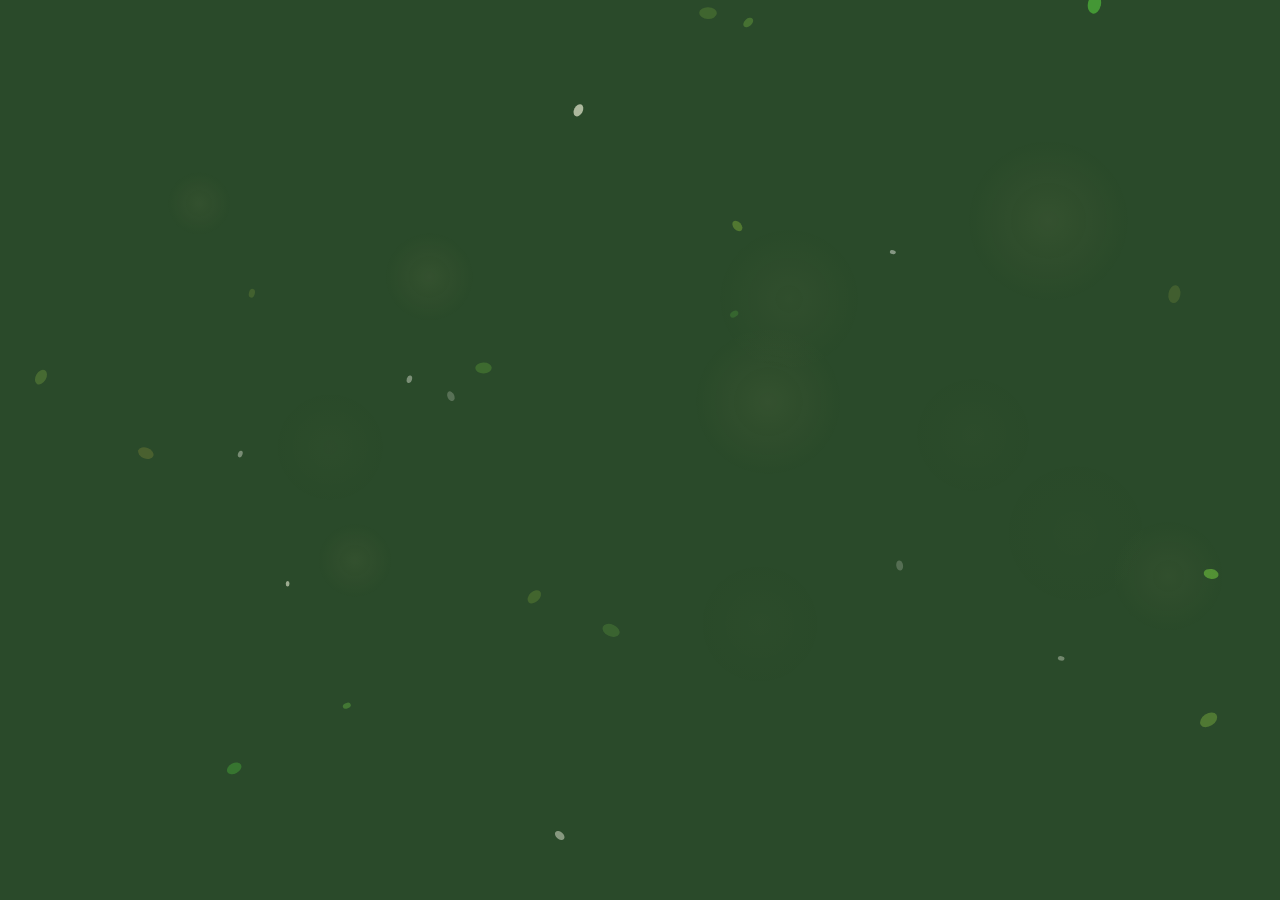
<file: animations/5_mai/spring_breeze.html>
<!DOCTYPE html><html><head><meta charset="UTF-8"><title>Mai – Frühlingswind</title><link rel="stylesheet" href="style.css"></head><body><canvas id="canvas"></canvas><script src="script.js"></script></body></html>
</file>
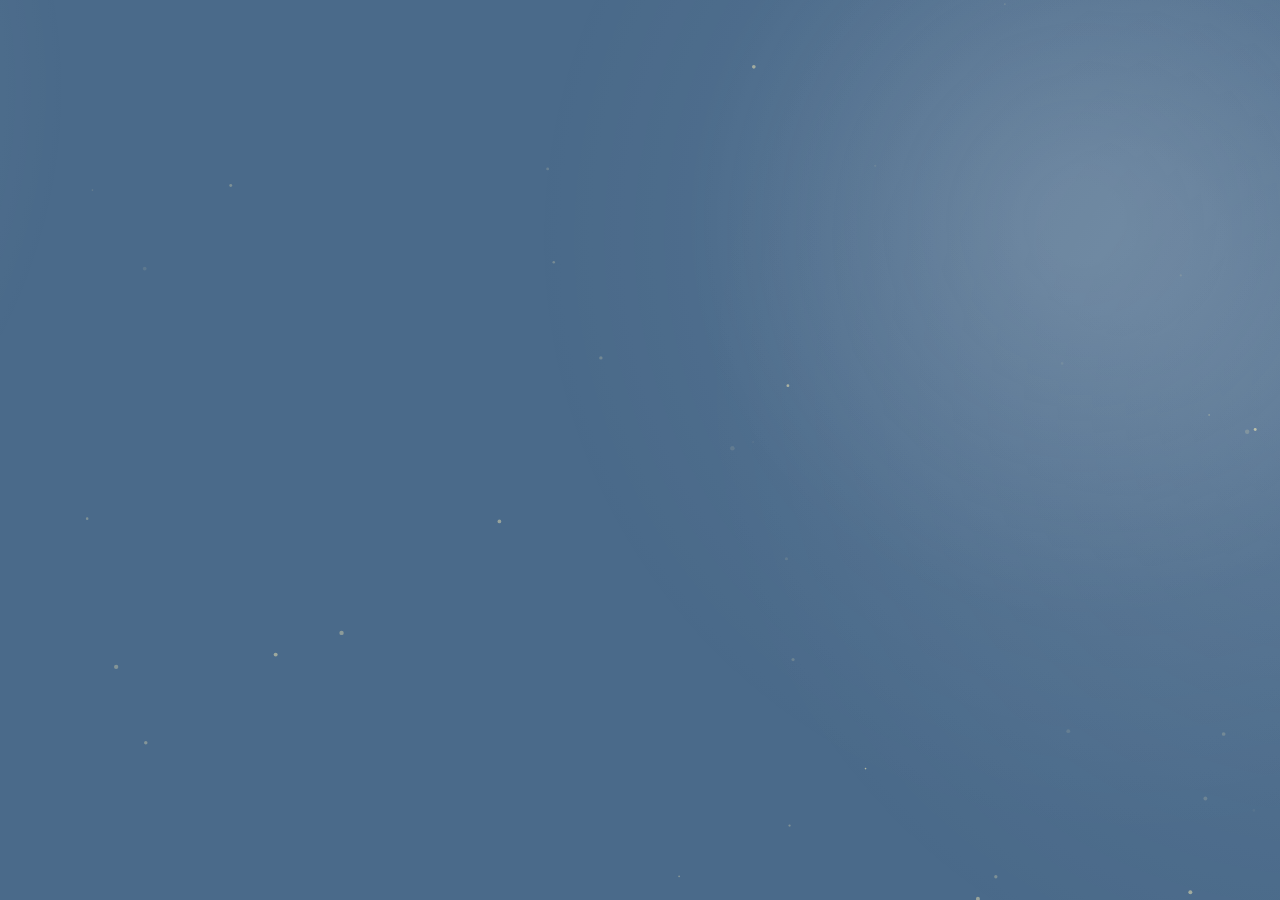
<file: animations/6_juni/summer_clouds.html>
<!DOCTYPE html><html><head><meta charset="UTF-8"><title>Juni – Sommerwolken</title><link rel="stylesheet" href="style.css"></head><body><canvas id="canvas"></canvas><script src="script.js"></script></body></html>
</file>
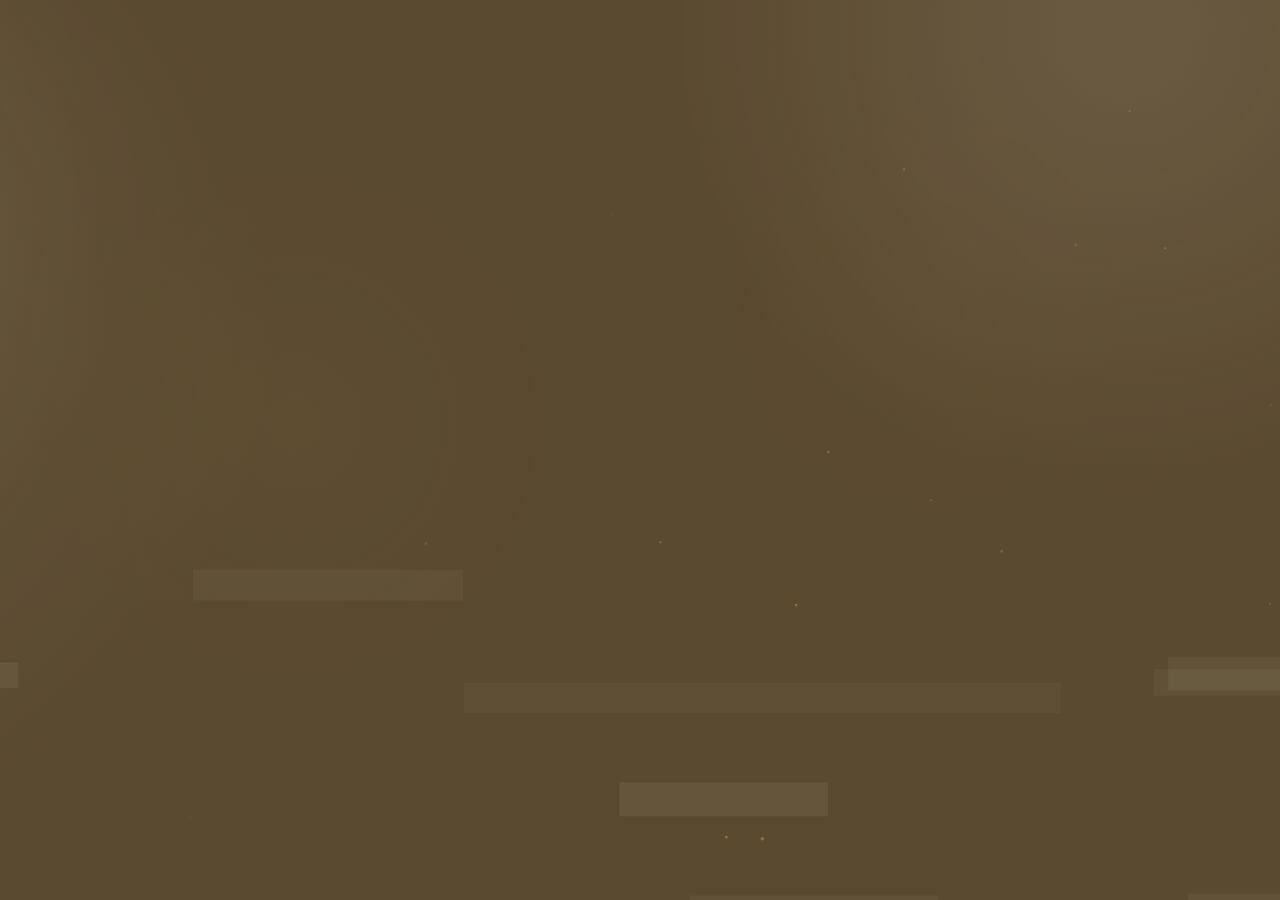
<file: animations/8_august/summer_haze.html>
<!DOCTYPE html><html><head><meta charset="UTF-8"><title>August – Sommerhitze</title><link rel="stylesheet" href="style.css"></head><body><canvas id="canvas"></canvas><script src="script.js"></script></body></html>
</file>
<file: animations/5_mai/style.css>
* { margin: 0; padding: 0; }
body { background: #2a4a2a; overflow: hidden; }
canvas { display: block; width: 100vw; height: 100vh; }
</file>
<file: animations/6_juni/style.css>
* { margin: 0; padding: 0; }
body { background: #4a6a8a; overflow: hidden; }
canvas { display: block; width: 100vw; height: 100vh; }
</file>
<file: animations/8_august/style.css>
* { margin: 0; padding: 0; }
body { background: #5a4a30; overflow: hidden; }
canvas { display: block; width: 100vw; height: 100vh; }
</file>
